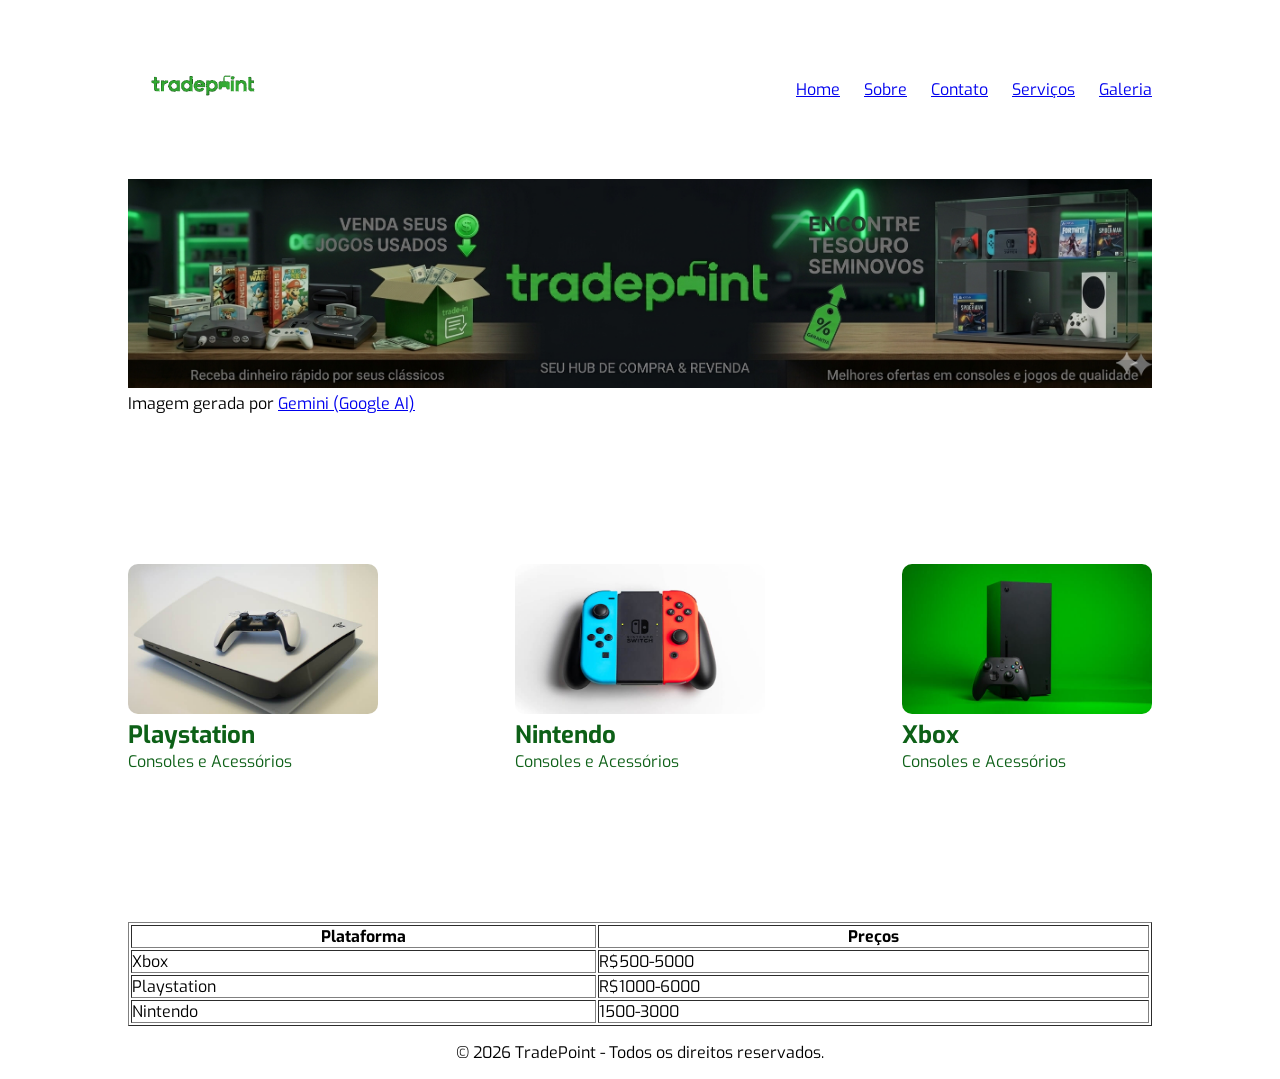
<file: frontend/aula31-36/index.html>
<!doctype html>
<html lang="pt-BR">

<head>
  <meta charset="UTF-8" />
  <meta name="description"
    content="Somente um site informativo para mostrar a importância do HTML para a construção de páginas web." />
  <meta name="keywords" content="HTML, site, página web, desenvolvimento web" />
  <meta name="viewport" content="width=device-width, initial-scale=1.0" />
  <title>Trade Point</title>
  <link rel="shortcut icon" href="./assets/img/favicon.ico" type="image/x-icon" />

  <link rel="stylesheet" href="./src/css/style.css" />

  <style>
    body {
     background-image: url('https://images.unsplash.com/photo-1780729995718-3d0b6506d2ce?q=80&w=1632&auto=format&fit=crop&ixlib=rb-4.1.0&ixid=M3wxMjA3fDB8MHxwaG90by1wYWdlfHx8fGVufDB8fHx8fA%3D%3D');
     background-size: 100% 200%;
  }
  </style>
</head>

<body>
  <header id="cabecalho">
    <div class="container">
      <figure>
        <a href="./index.html"><img height="150" width="150" src="./assets/img/logo.png" alt="Logo do site" /></a>
        <figcaption>Logo do site</figcaption>
      </figure>
      <nav class="menu">
        <ul>
          <li><a href="./index.html">Home</a></li>
          <li><a href="./view/sobre.html">Sobre</a></li>
          <li><a href="./view/contato.html">Contato</a></li>
          <li><a href="./view/servicos.html">Serviços</a></li>
          <li><a href="./view/galeria.html">Galeria</a></li>
        </ul>
      </nav>
      <section class="title">
        <h1>TradePoint - Cursos</h1>
      </section>
    </div>
  </header>

  <main id="principal">
    <div class="container">
      <figure class="banner">
        <img src="./assets/img/banner.png" alt="Banner TradePoint" width="100%" />
        <figcaption>
          Imagem gerada por
          <a href="https://gemini.google.com" target="_blank">
            Gemini (Google AI)
          </a>
        </figcaption>
      </figure>
      <section class="cards-highlight">
        <article class="card">
          <a href="./view/playstation.html">
            <img src="./assets/img/img-card-01.jpg" alt="Playstation" style="width:100
px;height:150px;">
          </a>
          <h1 style="font-family:exoextrabold;"">
          <h2 style="color: rgb(13, 96, 23);">Playstation</h2>
          <p style="color: rgb(13, 96, 23);">Consoles e Acessórios</p> </h1>
        </article>
        <article class="card">
          <a href="./view/nintendo.html">
            <img src="./assets/img/img-card-02.jpg" alt="Nintendo" style="width:100
px;height:150px;">
          </a>
          <h2 style="color: rgb(13, 96, 23);">Nintendo</h2>
          <p style="color: rgb(13, 96, 23);">Consoles e Acessórios</p>
        </article>
        <article class="card">
          <a href="./view/xbox.html">
            <img src="./assets/img/img-card-03.jpg" alt="Xbox" style="width:100
px;height:150px;">
          </a>
          <h2 style="color: rgb(13, 96, 23);">Xbox</h2>
          <p style="color: rgb(13, 96, 23);">Consoles e Acessórios</p>
        </article>
      </section>

      <section class="table-main">
        <table width="100%" border="1">
          <thead>
            <tr>
              <th>Plataforma</th>
              <th>Preços</th>
            </tr>
          </thead>
          <tbody>
            <tr>
              <td>Xbox</td>
              <td>R$500-5000</td>
            </tr>
            <tr>
              <td>Playstation</td>
              <td>R$1000-6000</td>
            </tr>
            <tr>
              <td>Nintendo</td>
              <td>1500-3000</td>
            </tr>
          </tbody>
        </table>
      </section>
    </div>
  </main>

  <!-- Colocar id no footer -->
  <footer id="rodape">
    <div class="container">
      <p>&copy; 2026 TradePoint - Todos os direitos reservados.</p>
    </div>
  </footer>
</body>

</html>
</file>
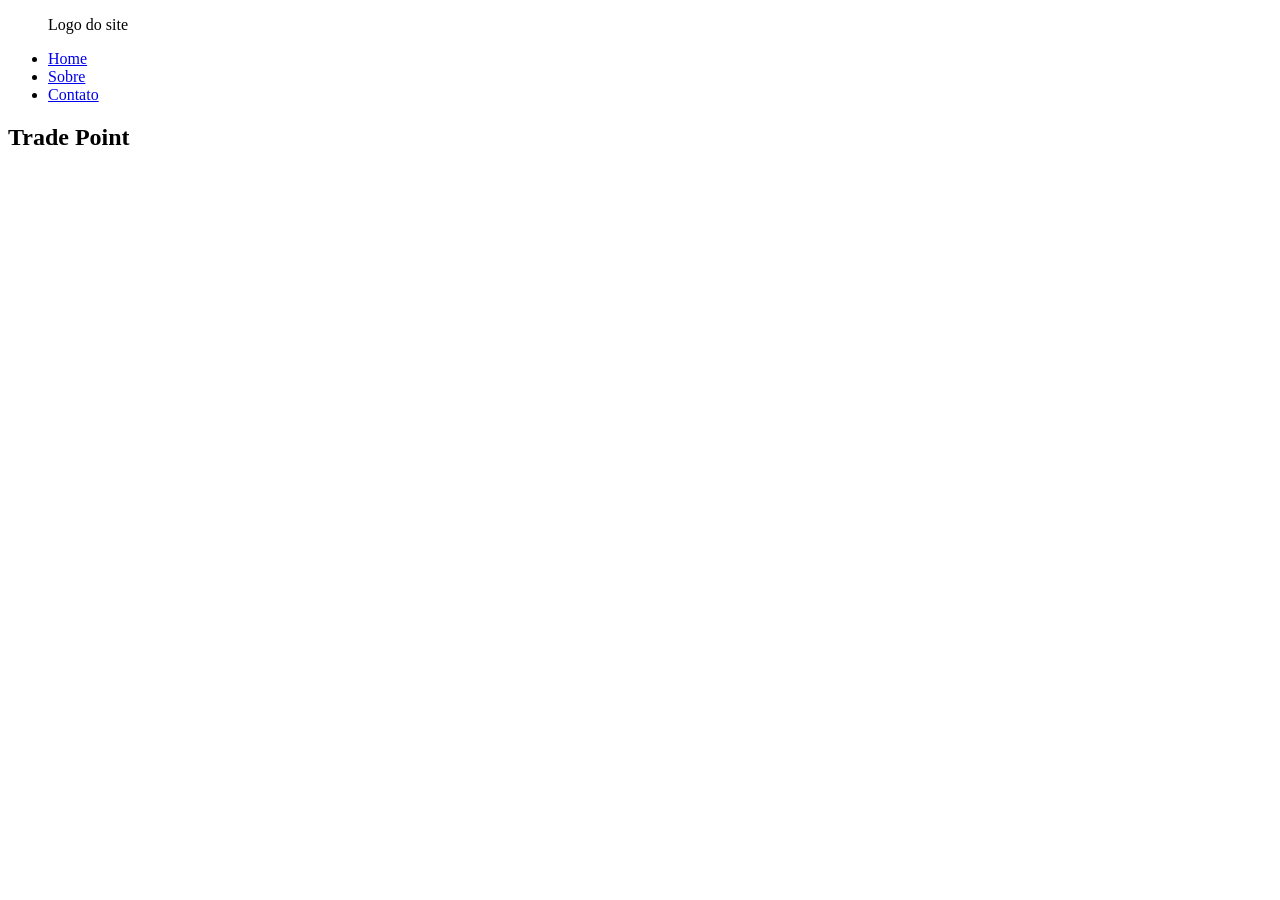
<file: frontend/html/index.html>
<!DOCTYPE html>
<html lang="pt-BR">
<head>
  <meta charset="UTF-8">
  <meta name="viewport" content="width=device-width, initial-scale=1.0">
  
  <title>Meu Site</title>
  <link 
  rel="shortcut" 
  href="./assets/img/favicon.ico"
  type="image/x-icon"
  />
</head>
<body>
  <header>
    <div class="container">
      <figure>
        <a href="https://google.com" target="_blank"></a>
        <figcaption>Logo do site</figcaption>
      </figure>

      <nav class="menu">
        <ul>
          <li><a href="./index.html">Home</a></li>
          <li><a href="./view/sobre.html">Sobre</a></li>
          <li><a href="./view/contato.html">Contato</a></li>
        </ul>
      </nav>
      <section class="title">
        <h1>Trade Point</h1>
      </section>
    </div>
  </header>

  <main class="principal">
    <div class="container">
      <!-- <figure></figure> -->
    </div>

  </main>

  <footer>

  </footer>


</body>
</html>
</file>
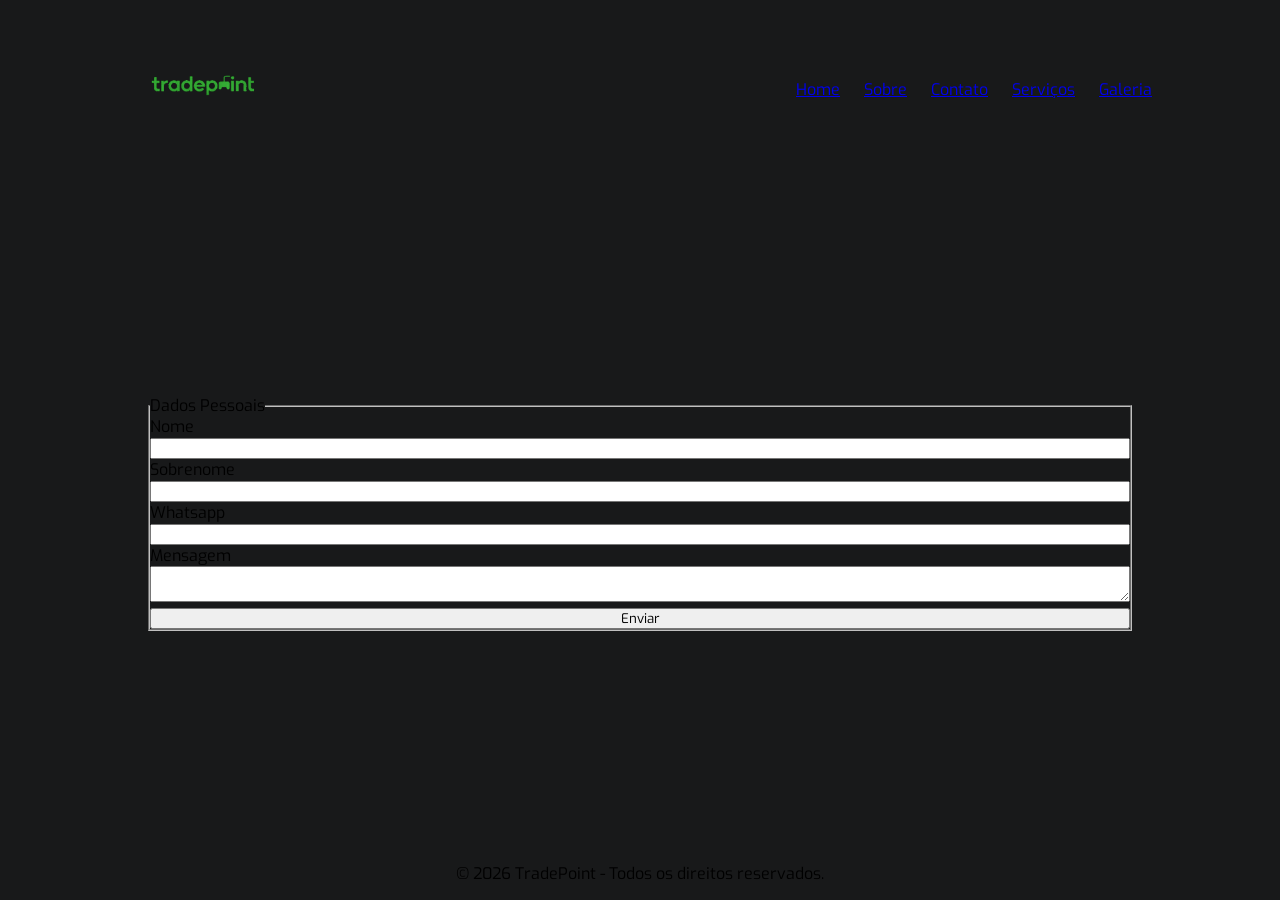
<file: frontend/aula31-36/view/contato.html>
<!doctype html>
<html lang="pt-BR">
  <head>
    <meta charset="UTF-8" />
    <meta
      name="description"
      content="Somente um site informativo para mostrar a importância do HTML para a construção de páginas web."
    />
    <meta
      name="keywords"
      content="HTML, site, página web, desenvolvimento web"
    />
    <meta name="viewport" content="width=device-width, initial-scale=1.0" />
    <title>Trade Point</title>
    <link
      rel="shortcut icon"
      href="../assets/img/favicon.ico"
      type="image/x-icon"
    />


    <!-- CSS geral -->
    <link rel="stylesheet" href="../src/css/style.css" />

    <!-- CSS contato -->
    <link rel="stylesheet" href="../src/css/contact.css" />



    <style>
      body {
        background-color: rgb(24, 25, 26);
      }
    </style>
  </head>

  <body>
    <header id="cabecalho">
      <div class="container">
        <figure>
          <a href="../index.html"
            ><img
              height="150"
              width="150"
              src="../assets/img/logo.png"
              alt="Logo do site"
          /></a>
          <figcaption>Logo do site</figcaption>
        </figure>
        <nav class="menu">
          <ul>
            <li><a href="../index.html">Home</a></li>
            <li><a href="./sobre.html">Sobre</a></li>
            <li><a href="./contato.html">Contato</a></li>
            <li><a href="./servicos.html">Serviços</a></li>
            <li><a href="./galeria.html">Galeria</a></li>
          </ul>
        </nav>
        <section class="title">
          <h1>TradePoint - Cursos</h1>
        </section>
      </div>
    </header>

    <main id="principal">
      <div class="container">
        <section class="contact">
          <form action="">
            <fieldset>
              <legend>Dados Pessoais</legend>
              <div class="input-group">
                <label for="name">Nome</label>
                <input type="text" name="name" id="name" />
              </div>
              <div class="input-group">
                <label for="lastname">Sobrenome</label>
                <input type="text" name="lastname" id="lastname" />
              </div>
              <div class="input-group">
                <label for="whatsapp">Whatsapp</label>
                <input type="tel" name="whatsapp" id="whatsapp" />
              </div>
              
              <div class="input-group">
               <label for="massage">Mensagem</label>
                <textarea name="message" id="message"></textarea>
              </div>
              <div class="iput-group">
                <input type="submit" value="Enviar" />
              </div>
            </fieldset>
          </form>
        </section>
      </div>
    </main>

    <!-- Colocar id no footer -->
    <footer id="rodape">
      <div class="container">
        <p>&copy; 2026 TradePoint - Todos os direitos reservados.</p>
      </div>
    </footer>
  </body>
</html>
</file>
<file: frontend/aula31-36/src/css/style.css>
@charset "UTF-8"; 
@import url('https://fonts.googleapis.com/css2?family=Exo:ital,wght@0,100..900;1,100..900&family=Merriweather:ital,opsz,wght@0,18..144,300..900;1,18..144,300..900&family=Saira:ital,wght@0,100..900;1,100..900&display=swap');

/* Reset CSS */
* {
  margin: 0;
  padding: 0;
  box-sizing: border-box;
  font-family: 'Exo', Arial, Helvetica, sans-serif;
}

/* Body */
body {
  height: 100vh;
  display: flex;
  flex-direction: column;
  justify-content: space-between;
}

main#principal, header#cabecalho, footer#rodape {
  display: flex;
  flex-direction: column;
  align-items: center;
}

/* Header */
header#cabecalho div.container{
  display: flex;
  align-items: center;
  justify-content: space-between;
  padding: 0.75rem 0;
}

header#cabecalho figure {
  display: flex;
  align-items: center;
}

header#cabecalho figure img {
  /* width: 80px;
  height: auto; */
  object-fit: contain;
}

header#cabecalho figure figcaption {
  display: none;
}

/* Itens do Menu */
nav.menu ul {
  display: flex;
  list-style: none;
  gap: 1.5rem;
  align-items: center;
}

/* nav.menu ul li a  */
/* nav.menu ul li a:hover */

section.title {
  display: none;
}

div.container {
  width: 80%;
}

section.cards-highlight {
  display: flex;
  justify-content: space-between;
  margin: 150px 0;
}

section.cards-highlight article.card img {
  width: 250px;
  height: auto;
  border-radius: 10px;
}

footer#rodape {
  text-align: center;
  padding: 1rem 0;
}
</file>
<file: frontend/aula31-36/src/css/contact.css>
@charset "UTF-8";

section.contact {
  display: flex;
  flex-direction: column;
  align-items: center;
  justify-content: center;
  padding: 50px 20px;
}

section.contact form,
section.contact form input,
section.contact form textarea {
  width: 100%;
}
</file>
